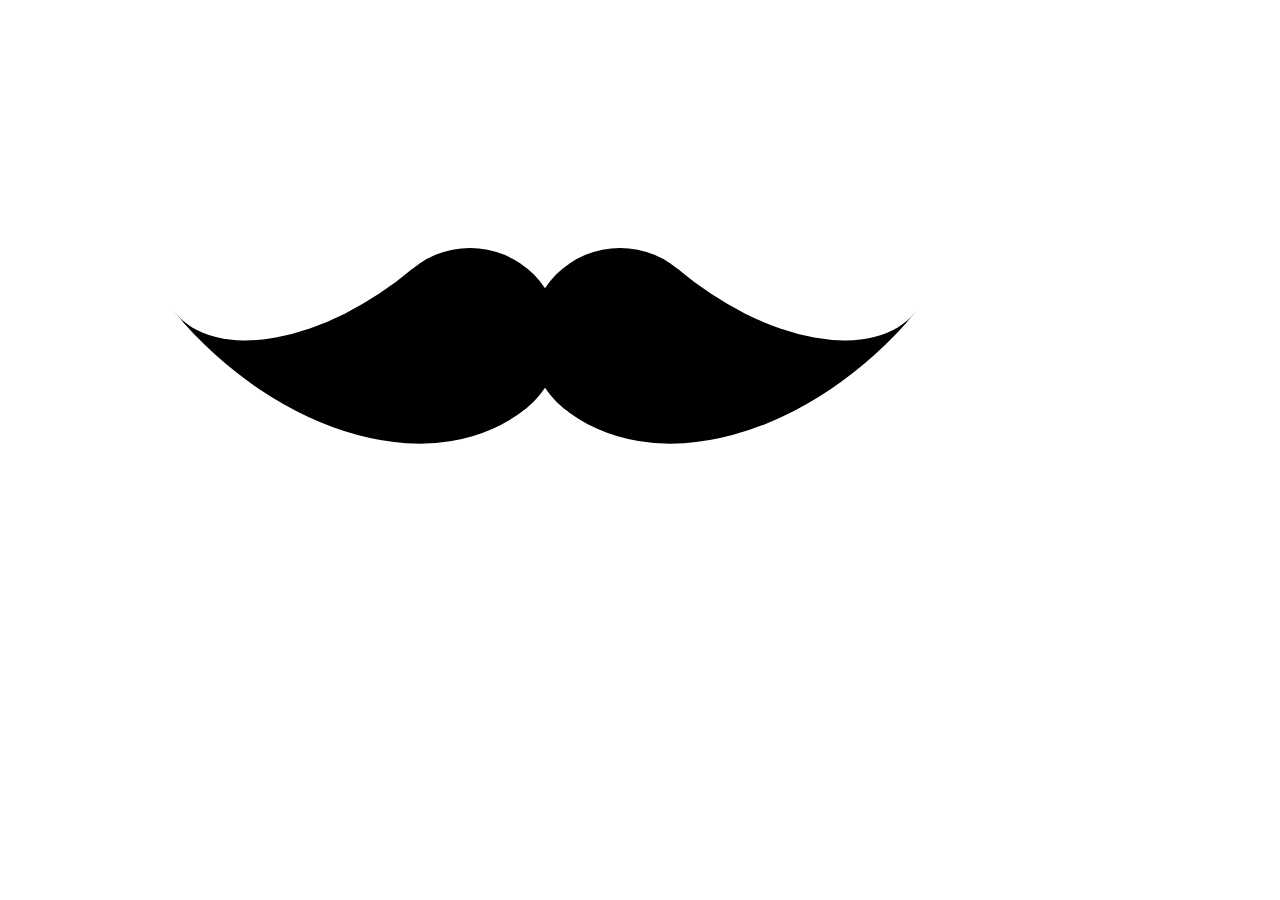
<file: Animated-Beard/index.html>
<!DOCTYPE html>
<html lang="en">
<head>
    <meta charset="UTF-8">
    <meta name="viewport" content="width=device-width, initial-scale=1.0">
    <meta http-equiv="X-UA-Compatible" content="ie=edge">
    <title>Document</title>
    <link rel="stylesheet" href="main.css">
</head>
<body>
    <div class="man"></div>
</body>
</html>
</file>
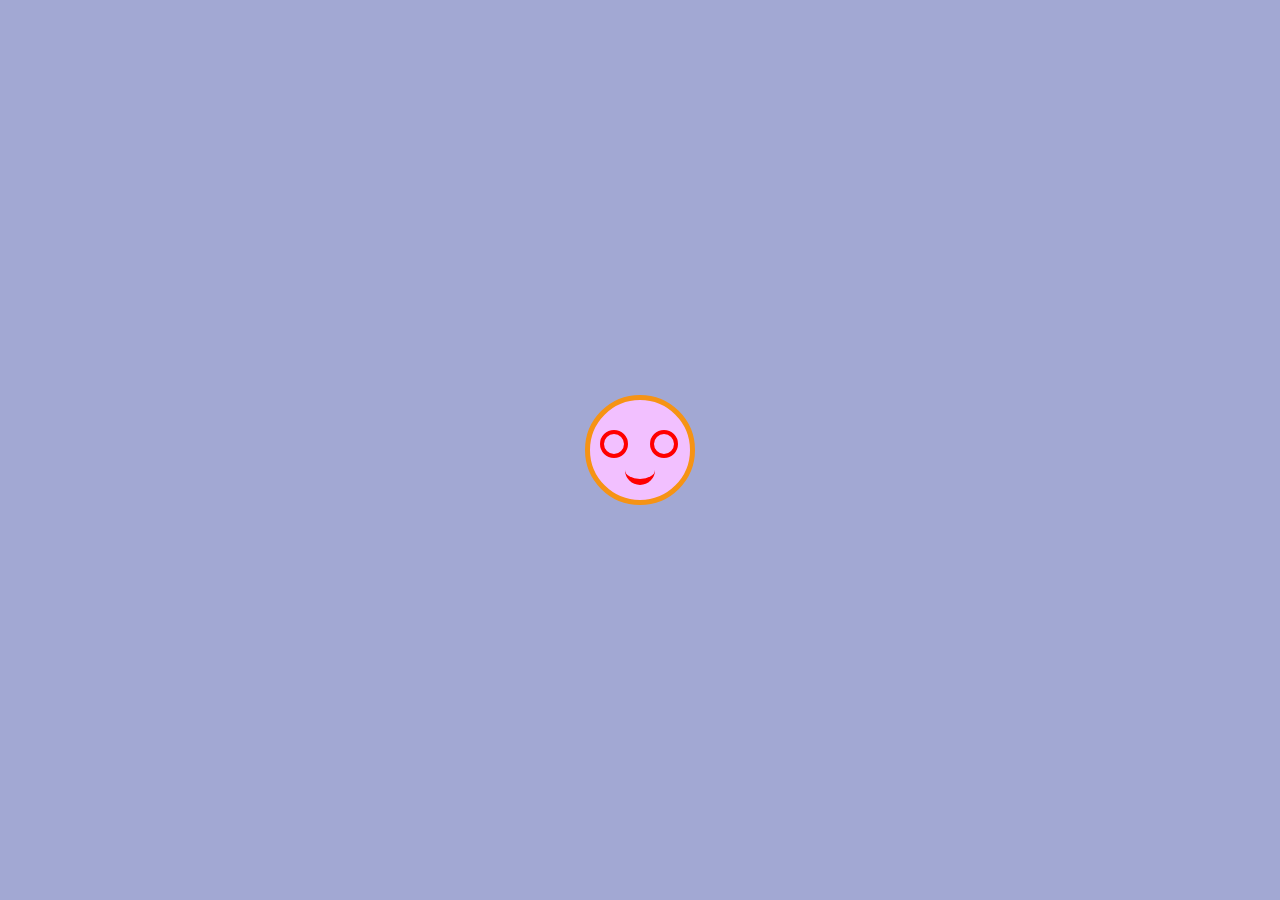
<file: Animated-Face/index.html>
<!DOCTYPE html>
<html lang="en">
<head>
    <meta charset="UTF-8">
    <meta name="viewport" content="width=device-width, initial-scale=1.0">
    <meta http-equiv="X-UA-Compatible" content="ie=edge">
    <title>Document</title>
    <link rel="stylesheet" href="main.css">
</head>
<body>
    <div class="face"></div>
    <div class="smile"></div>
</body>
</html>
</file>
<file: Animated-Beard/main.css>
.man {
    width: 180px;
    height: 180px;
    border-radius: 50%;
    position: absolute;
    left: 230px;    
    color: black;
    box-shadow:
      150px 240px 0 0 currentColor,
      300px 240px 0 0 currentColor;
                
  }
  
  .man::before {
    content: '';
    position: absolute;
    left: 30px;
    top: 120px;
    width: 210px;
    height: 120px;
    border-bottom: 180px solid currentColor;
  
    border-radius: 0 0 0 100%;
    transform: rotate(-40deg);
    transform-origin: right 210px;
    
  }
  .man::after {
    content: '';
    position: absolute;
    left: 390px;
    top: 120px;
    width: 210px;
    height: 120px;
    border-bottom: 180px solid currentColor;
  
    border-radius: 0 0  100% 0;
    transform: rotate(40deg);
    transform-origin: left 210px;
    
  }
  
  .man::before {
      animation: shakeLeft 1s ease-in-out infinite
  }
  .man::after {
      animation: shakeRight 1s ease-in-out infinite;
  }
  
  @keyframes shakeLeft {
      0% {
      transform: rotate(-50deg);
  }
      50% {
      transform:rotate(-30deg);	
  }
  100% {
      transform:rotate(-50deg);	
      }
  }
  
  @keyframes shakeRight {
      0% {
      transform: rotate(50deg);
  }
      50% {
      transform:rotate(30deg);	
 }
  100% {
      transform:rotate(50deg);	
     }
  }
</file>
<file: Animated-Face/main.css>
body {
    background: #a2a8d3
  }
  .face {
    width: 100px;
    height: 100px;
    border-radius: 50%;
    border: 5px solid #f69314;
    background: #f2c0ff;
    position: absolute;
    left: 50%;
    top: 50%;
    transform: translate(-50% , -50%)
  }
  .eye {
    width: 20px;
    height: 20px;
    border-radius: 50%;
    background: black;
    display: inline-block;
    position: relative;
    left: 50%;
    top: 50%;
    transform: translate(-50%,-50%);
    
  }
  .face::before {
    content: '';
    width: 20px;
    height: 20px;
    border-radius: 50%;
    border: 4px solid red;
    display: block;
    position: absolute;
    top: 30px;
    left: 10px;
  }
  .face::after {
    content: '';
    width: 20px;
    height: 20px;
    border-radius: 50%;
    border: 4px solid red;
    display: block;
    position: absolute;
    top: 30px;
    left: 60px;
  }
  .smile {
    width: 30px;
    height: 10px;
  /*   background: blue; */
    border-bottom: 6px solid red;
    border-radius: 0 0 100px 100px;
    position: absolute;
    top: 53%;
    left: 50%;
    transform: translate(-50%, -50%);
    animation: smile 1s linear infinite;
  }
  .face::before {
    animation: eyeleft 1s linear infinite
  }
  .face::after {
    animation: eyeRight 1s linear infinite
  }
  
  @keyframes eyeleft {
    0% {
      transform: scale(0);
      opacity: 1
    }
    100% {
      transform: scale(1);
      opacity: 0
    }
  }

  @keyframes eyeRight {
    0% {
      transform: scale(0);
      opacity: 1
    }
    100% {
      transform: scale(1);
      opacity: 0
    }
  }
  
  @keyframes smile {
    0% {
      border-radius: 0 0 100px 100px;
    }
    50%{
      border-radius: 100px 100px 0 0
    }
    
    100% {
      border-radius:  0 0 100px 100px
    }
    
  }
</file>
